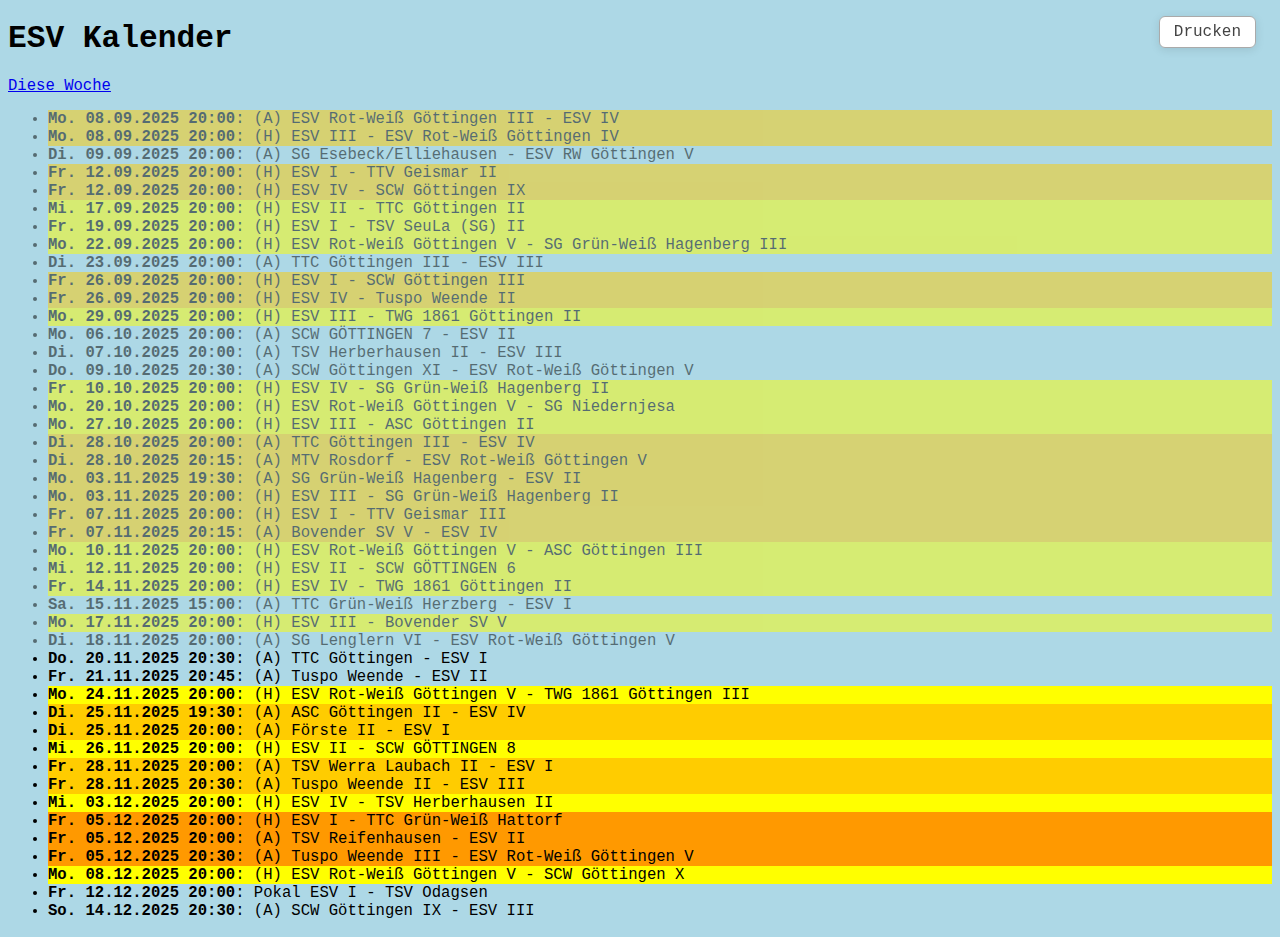
<file: docs/index.html>
<!doctype html>
<html>
  <head>
    <link rel="stylesheet" href="print.css" media="print">
    <meta charset='utf-8' />
    <title>ESV Kalender</title>
    <style>
      body {
        background-color: lightblue;
        font-size: 1.2em;
        font-family: monospace;
      }
      .print-btn {
        position: fixed;
        top: 16px;
        right: 24px;
        z-index: 9999;
        background: #fff;
        color: #444;
        border: 1px solid #aaa;
        padding: 6px 14px;
        border-radius: 6px;
        font-size: 1rem;
        text-decoration: none;
        box-shadow: 0 2px 10px rgba(0,0,0,0.1);
        transition: background 0.3s;
      }
      .print-btn:hover {
        background: #eee;
        color: #000;
      }
      @media print {
        .noprint { display: none !important; }
      }

      .home {  background-color: #FF0 }
      .sev_1 { background-color: #FC0 }
      .sev_2 { background-color: #F90 }
      .sev_3 { background-color: #F90 }
      .past  { opacity: 0.5 }
    </style>
  </head>

  <body><a href="#" onclick="window.print();" class="print-btn noprint">Drucken</a>
    <h1>ESV Kalender</h1>
    <div id="header">
      <a href="week.html" class="noprint">Diese Woche</a>
    </div>
    <ul>
      <li class="gone sev_1 past"><b>Mo. 08.09.2025 20:00</b>: (A) ESV Rot-Weiß Göttingen III - ESV IV</li>
      <li class="home sev_1 past"><b>Mo. 08.09.2025 20:00</b>: (H) ESV III - ESV Rot-Weiß Göttingen IV</li>
      <li class="gone sev_0 past"><b>Di. 09.09.2025 20:00</b>: (A) SG Esebeck/Elliehausen - ESV RW Göttingen V</li>
      <li class="home sev_1 past"><b>Fr. 12.09.2025 20:00</b>: (H) ESV I - TTV Geismar II</li>
      <li class="home sev_1 past"><b>Fr. 12.09.2025 20:00</b>: (H) ESV IV - SCW Göttingen IX</li>
      <li class="home sev_0 past"><b>Mi. 17.09.2025 20:00</b>: (H) ESV II - TTC Göttingen II</li>
      <li class="home sev_0 past"><b>Fr. 19.09.2025 20:00</b>: (H) ESV I - TSV SeuLa (SG) II</li>
      <li class="home sev_0 past"><b>Mo. 22.09.2025 20:00</b>: (H) ESV Rot-Weiß Göttingen V - SG Grün-Weiß Hagenberg III</li>
      <li class="gone sev_0 past"><b>Di. 23.09.2025 20:00</b>: (A) TTC Göttingen III - ESV III</li>
      <li class="home sev_1 past"><b>Fr. 26.09.2025 20:00</b>: (H) ESV I - SCW Göttingen III</li>
      <li class="home sev_1 past"><b>Fr. 26.09.2025 20:00</b>: (H) ESV IV - Tuspo Weende II</li>
      <li class="home sev_0 past"><b>Mo. 29.09.2025 20:00</b>: (H) ESV III - TWG 1861 Göttingen II</li>
      <li class="gone sev_0 past"><b>Mo. 06.10.2025 20:00</b>: (A) SCW GÖTTINGEN 7 - ESV II</li>
      <li class="gone sev_0 past"><b>Di. 07.10.2025 20:00</b>: (A) TSV Herberhausen II - ESV III</li>
      <li class="gone sev_0 past"><b>Do. 09.10.2025 20:30</b>: (A) SCW Göttingen XI - ESV Rot-Weiß Göttingen V</li>
      <li class="home sev_0 past"><b>Fr. 10.10.2025 20:00</b>: (H) ESV IV - SG Grün-Weiß Hagenberg II</li>
      <li class="home sev_0 past"><b>Mo. 20.10.2025 20:00</b>: (H) ESV Rot-Weiß Göttingen V - SG Niedernjesa</li>
      <li class="home sev_0 past"><b>Mo. 27.10.2025 20:00</b>: (H) ESV III - ASC Göttingen II</li>
      <li class="gone sev_1 past"><b>Di. 28.10.2025 20:00</b>: (A) TTC Göttingen III - ESV IV</li>
      <li class="gone sev_1 past"><b>Di. 28.10.2025 20:15</b>: (A) MTV Rosdorf - ESV Rot-Weiß Göttingen V</li>
      <li class="gone sev_1 past"><b>Mo. 03.11.2025 19:30</b>: (A) SG Grün-Weiß Hagenberg - ESV II</li>
      <li class="home sev_1 past"><b>Mo. 03.11.2025 20:00</b>: (H) ESV III - SG Grün-Weiß Hagenberg II</li>
      <li class="home sev_1 past"><b>Fr. 07.11.2025 20:00</b>: (H) ESV I - TTV Geismar III</li>
      <li class="gone sev_1 past"><b>Fr. 07.11.2025 20:15</b>: (A) Bovender SV V - ESV IV</li>
      <li class="home sev_0 past"><b>Mo. 10.11.2025 20:00</b>: (H) ESV Rot-Weiß Göttingen V - ASC Göttingen III</li>
      <li class="home sev_0 past"><b>Mi. 12.11.2025 20:00</b>: (H) ESV II - SCW GÖTTINGEN 6</li>
      <li class="home sev_0 past"><b>Fr. 14.11.2025 20:00</b>: (H) ESV IV - TWG 1861 Göttingen II</li>
      <li class="gone sev_0 past"><b>Sa. 15.11.2025 15:00</b>: (A) TTC Grün-Weiß Herzberg - ESV I</li>
      <li class="home sev_0 past"><b>Mo. 17.11.2025 20:00</b>: (H) ESV III - Bovender SV V</li>
      <li class="gone sev_0 past"><b>Di. 18.11.2025 20:00</b>: (A) SG Lenglern VI - ESV Rot-Weiß Göttingen V</li>
      <li class="gone sev_0"><b>Do. 20.11.2025 20:30</b>: (A) TTC Göttingen - ESV I</li>
      <li class="gone sev_0"><b>Fr. 21.11.2025 20:45</b>: (A) Tuspo Weende - ESV II</li>
      <li class="home sev_0"><b>Mo. 24.11.2025 20:00</b>: (H) ESV Rot-Weiß Göttingen V - TWG 1861 Göttingen III</li>
      <li class="gone sev_1"><b>Di. 25.11.2025 19:30</b>: (A) ASC Göttingen II - ESV IV</li>
      <li class="gone sev_1"><b>Di. 25.11.2025 20:00</b>: (A) Förste II - ESV I</li>
      <li class="home sev_0"><b>Mi. 26.11.2025 20:00</b>: (H) ESV II - SCW GÖTTINGEN 8</li>
      <li class="gone sev_1"><b>Fr. 28.11.2025 20:00</b>: (A) TSV Werra Laubach II - ESV I</li>
      <li class="gone sev_1"><b>Fr. 28.11.2025 20:30</b>: (A) Tuspo Weende II - ESV III</li>
      <li class="home sev_0"><b>Mi. 03.12.2025 20:00</b>: (H) ESV IV - TSV Herberhausen II</li>
      <li class="home sev_2"><b>Fr. 05.12.2025 20:00</b>: (H) ESV I - TTC Grün-Weiß Hattorf</li>
      <li class="gone sev_2"><b>Fr. 05.12.2025 20:00</b>: (A) TSV Reifenhausen - ESV II</li>
      <li class="gone sev_2"><b>Fr. 05.12.2025 20:30</b>: (A) Tuspo Weende III - ESV Rot-Weiß Göttingen V</li>
      <li class="home sev_0"><b>Mo. 08.12.2025 20:00</b>: (H) ESV Rot-Weiß Göttingen V - SCW Göttingen X</li>
      <li class="gone sev_0"><b>Fr. 12.12.2025 20:00</b>: Pokal ESV I - TSV Odagsen</li>
      <li class="gone sev_0"><b>So. 14.12.2025 20:30</b>: (A) SCW Göttingen IX - ESV III</li>

    </ul>
  </body>
</html>
</file>
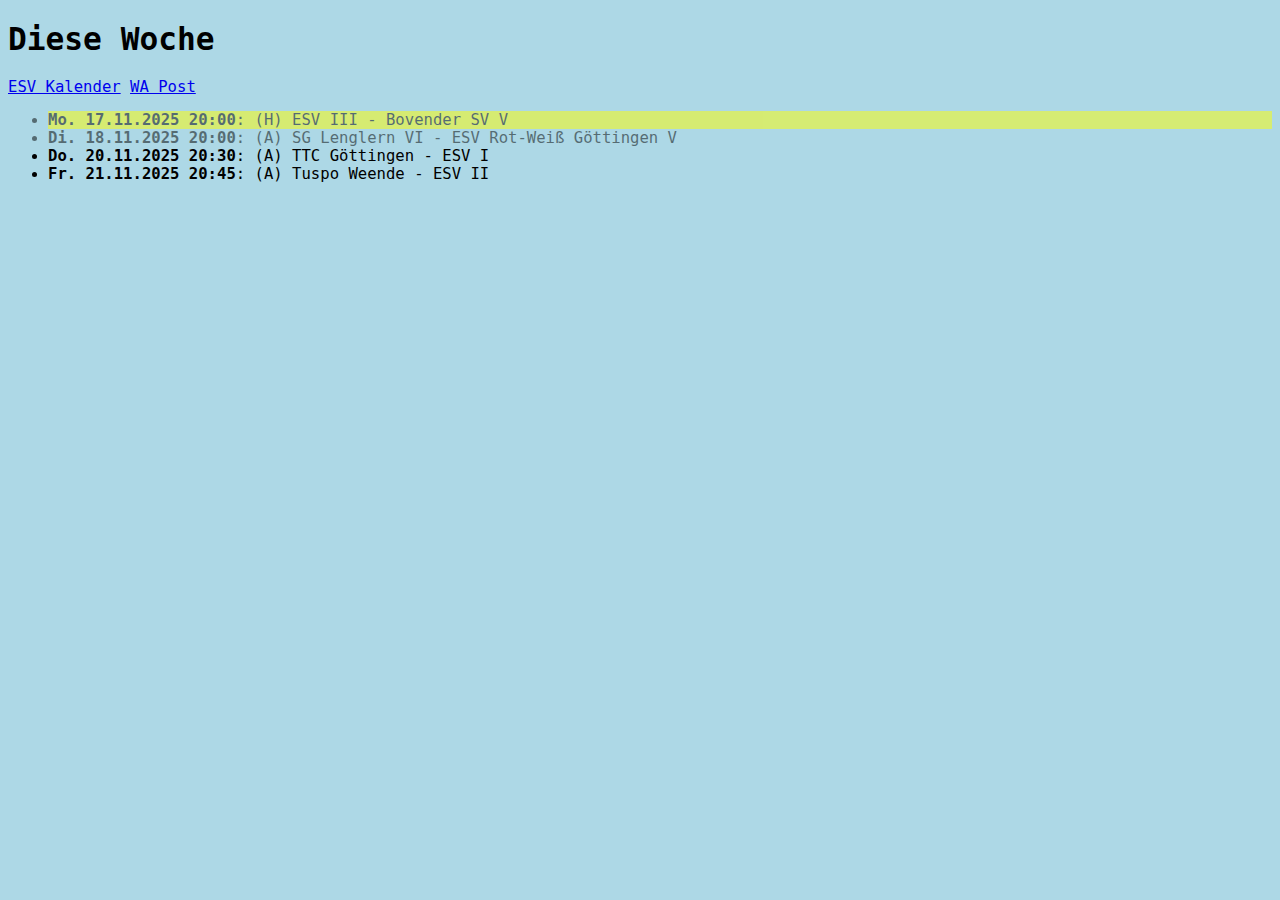
<file: docs/week.html>
<!doctype html>
<html>
  <head>
    <link rel="stylesheet" href="print.css" media="print">
    <meta charset='utf-8' />
    <title>ESV Kalender</title>
    <style>
      body {
        background-color: lightblue;
        font-size: 1.2em;
        font-family: monospace;
      }
      .print-btn {
        position: fixed;
        top: 16px;
        right: 24px;
        z-index: 9999;
        background: #fff;
        color: #444;
        border: 1px solid #aaa;
        padding: 6px 14px;
        border-radius: 6px;
        font-size: 1rem;
        text-decoration: none;
        box-shadow: 0 2px 10px rgba(0,0,0,0.1);
        transition: background 0.3s;
      }
      .print-btn:hover {
        background: #eee;
        color: #000;
      }
      @media print {
        .noprint { display: none !important; }
      }

      .home {  background-color: #FF0 }
      .sev_1 { background-color: #FC0 }
      .sev_2 { background-color: #F90 }
      .sev_3 { background-color: #F90 }
      .past  { opacity: 0.5 }
    </style>
  </head>

  <body>
    <h1>Diese Woche</h1>
    <div id="header">
      <a href="index.html" class="noprint">ESV Kalender</a>
      <a href="week_wa.txt" class="noprint">WA Post</a>
    </div>
    <ul>
      <li class="home sev_0 past"><b>Mo. 17.11.2025 20:00</b>: (H) ESV III - Bovender SV V</li>
      <li class="gone sev_0 past"><b>Di. 18.11.2025 20:00</b>: (A) SG Lenglern VI - ESV Rot-Weiß Göttingen V</li>
      <li class="gone sev_0"><b>Do. 20.11.2025 20:30</b>: (A) TTC Göttingen - ESV I</li>
      <li class="gone sev_0"><b>Fr. 21.11.2025 20:45</b>: (A) Tuspo Weende - ESV II</li>

    </ul>
  </body>
</html>
</file>
<file: docs/print.css>
/* print.css */
@media print {
  body, html {
    background: #fff !important;
    color: #000 !important;
  }
  a, a:visited {
    color: #000 !important;
    text-decoration: underline;
  }
  header, nav, footer, .noprint {
    display: none !important;
  }
  img {
    filter: grayscale(100%);
    max-width: 100%;
    height: auto;
  }
  h1, h2, h3, h4 {
    color: #000 !important;
    border: none !important;
  }
  table {
    border-collapse: collapse;
  }
  th, td {
    border: 1px solid #000 !important;
    color: #000 !important;
    background: #fff !important;
    padding: 4px 8px;
  }
  /* Weitere notwendige Anpassungen hier */
}
</file>
